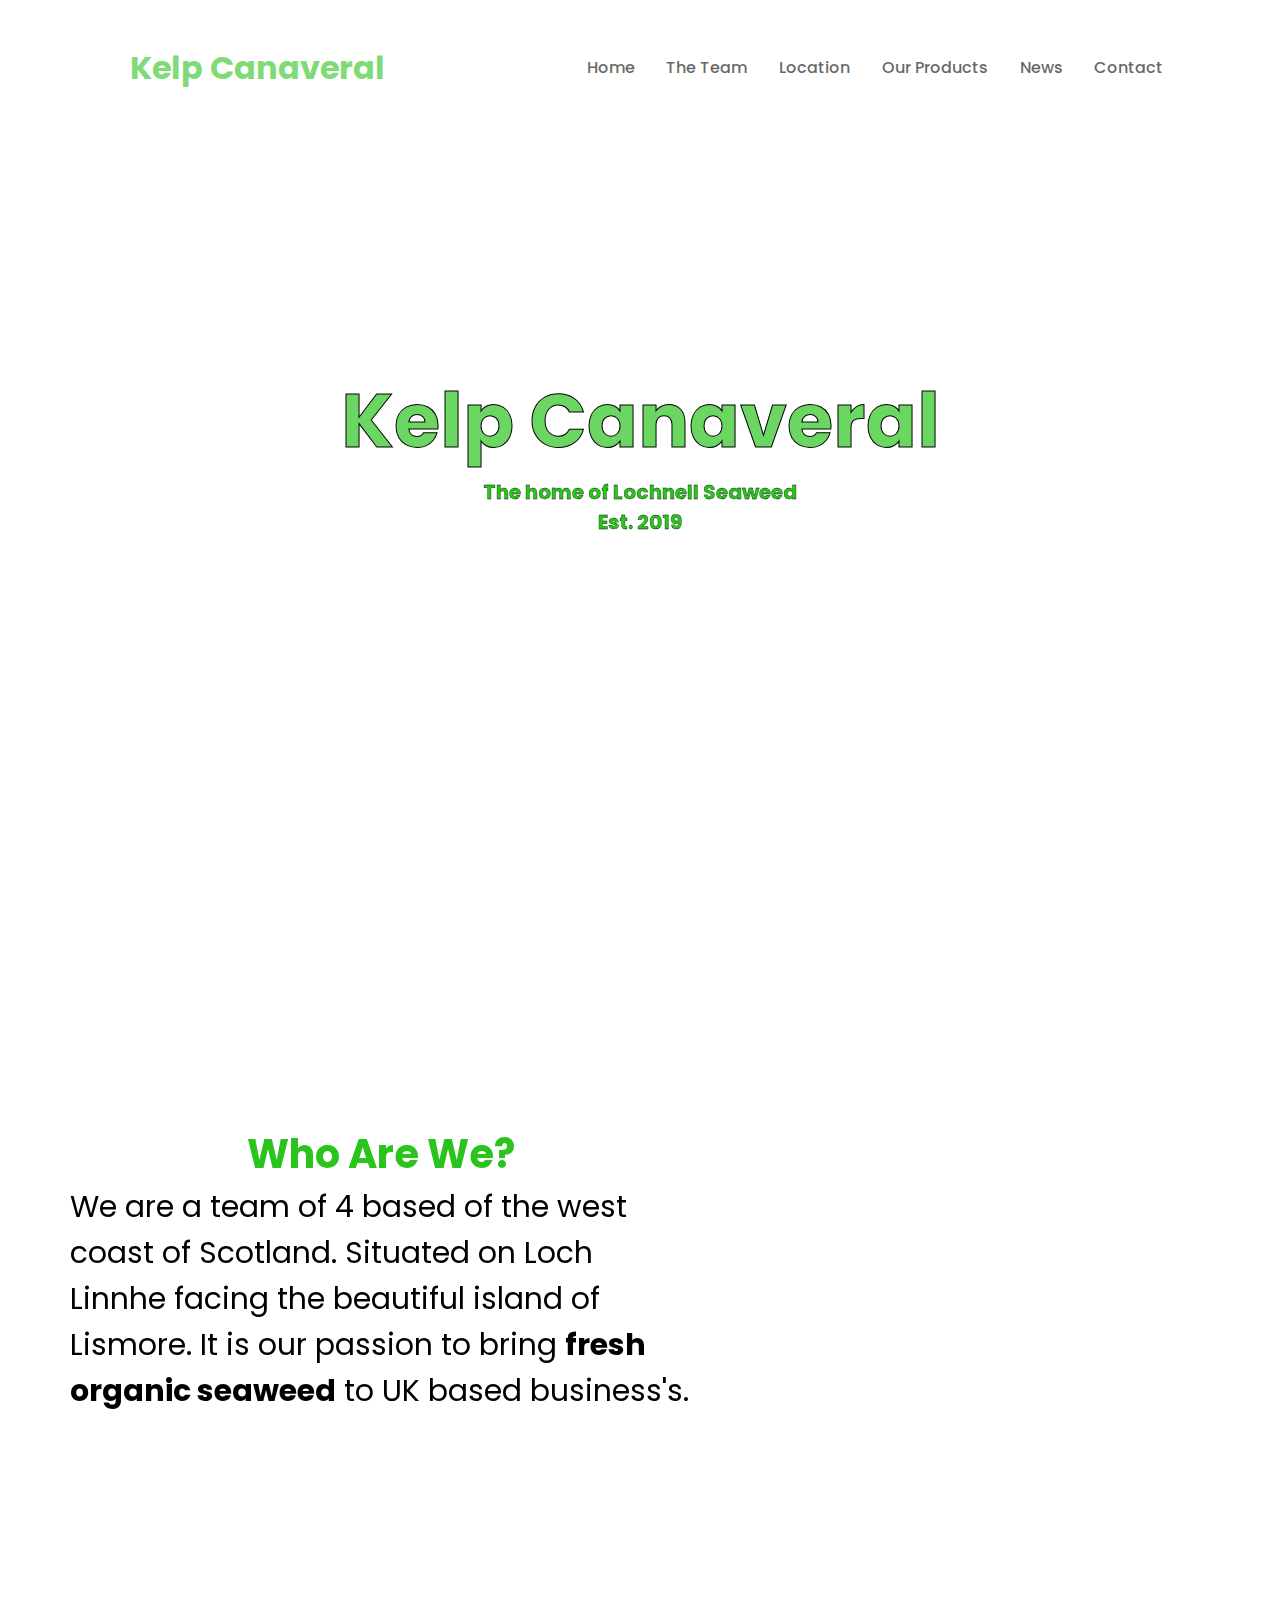
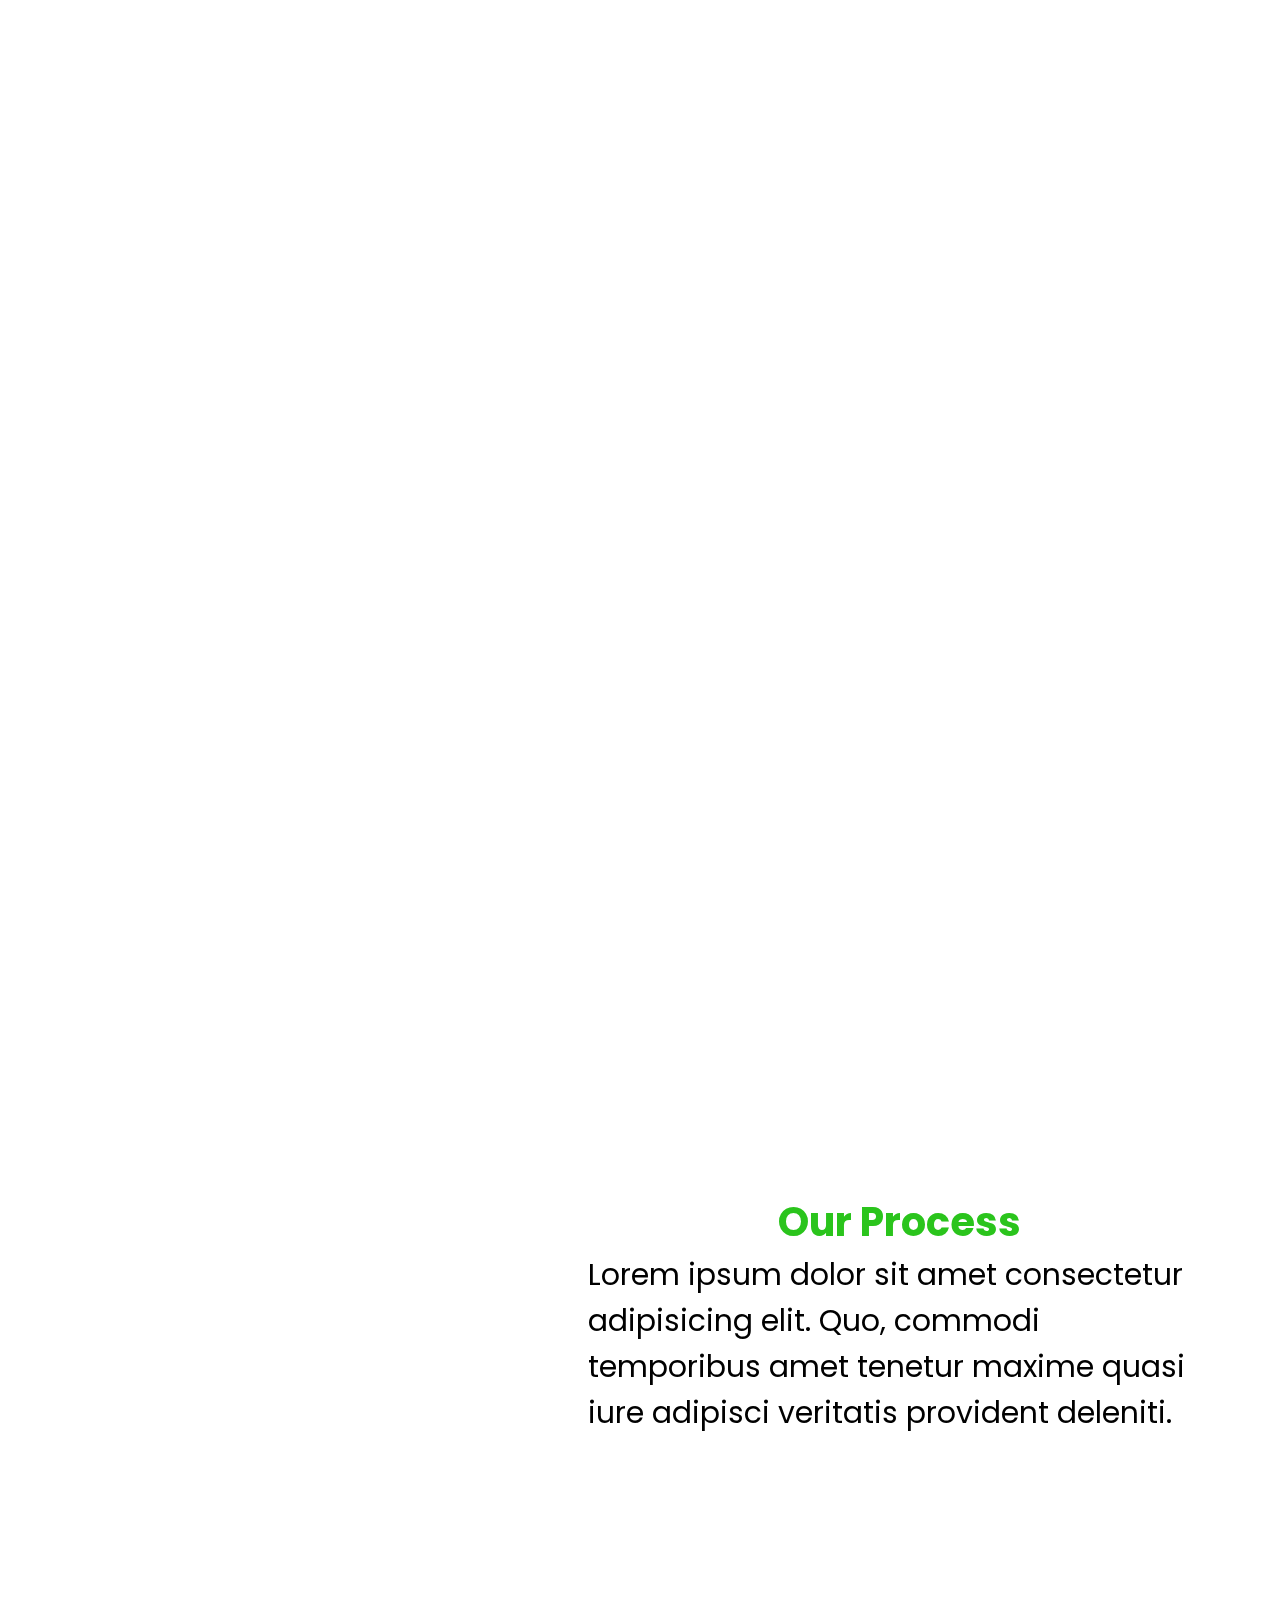
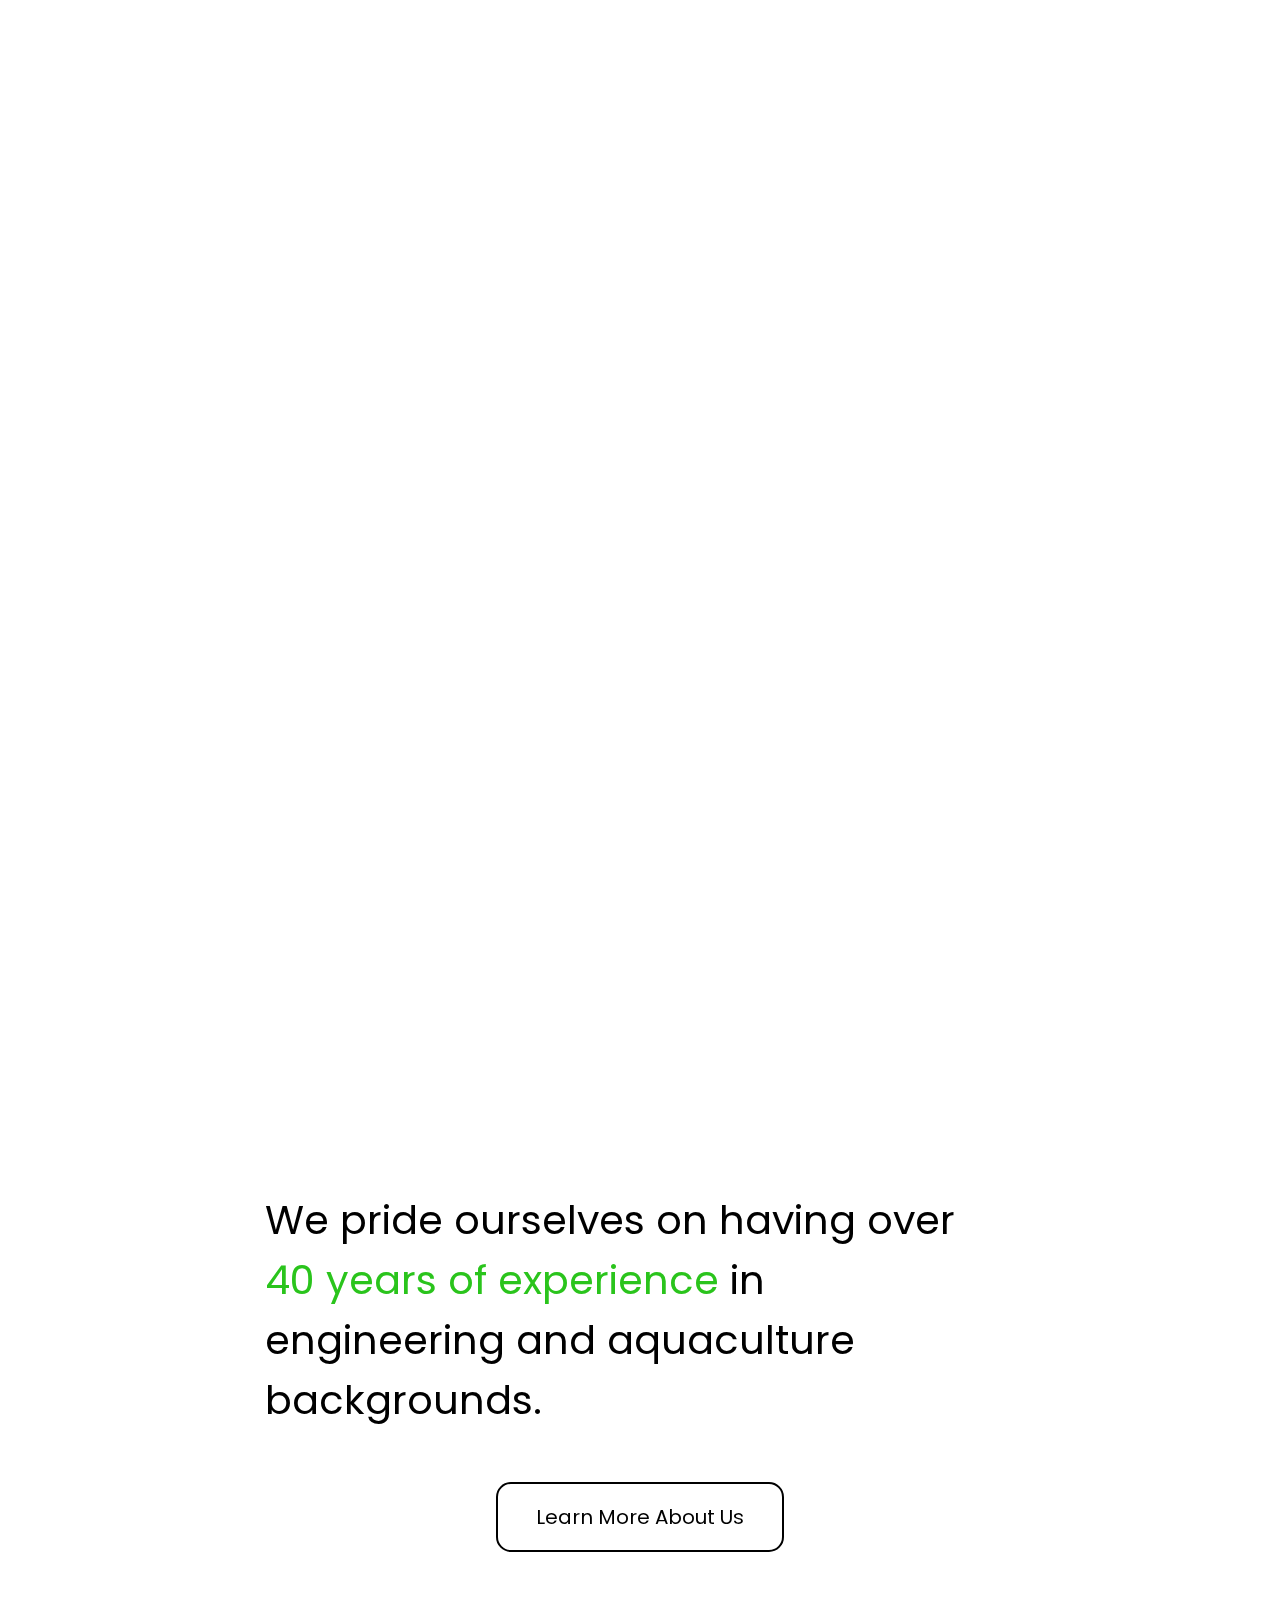
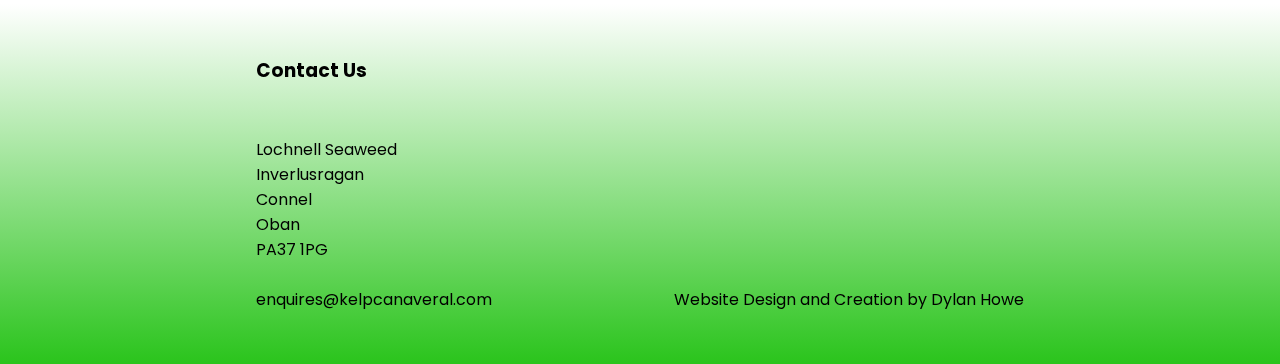
<file: WEBSITE/HTML/index.html>
<!DOCTYPE html>
<html>
    <head>
        <title> Lochnell Seaweed</title>
        <meta name="viewport" content="width=device-width,initial-scale=1">
        <link rel='stylesheet' href='../CSS/index/stylesM.css'>
        <link rel ='stylesheet' href='../CSS/index/styles.css' media ='screen and (min-width: 768px)'>

        <link rel='stylesheet' href='../CSS/NAV/navM.css' media='screen and (max-width: 768px)'>
        <link rel='stylesheet' href='../CSS/NAV/navT.css' media='screen and (min-width: 768px)'>

        <link rel='stylesheet' href='../CSS/FOOTER/footer.css'>
    </head>
    <body>
        <header>
            <h1>  Kelp Canaveral </h1>
            <div class='lanbut'>
                <div></div>
                <div></div>
                <div></div>
            </div>
            <nav>
                <ul>
                    <li><a href= 'index.html'>Home</a></li>
                    <li><a href= 'team.html'>The Team</a></li>
                    <li><a href= 'location.html'>Location</a></li>
                    <li><a href= 'products.html'>Our Products</a></li>
                    <li><a href= 'news.html'>News</a></li>
                    <li><a href= 'contact.html'>Contact</a></li>
                </ul>
            </nav>
        </header>
        <main>
            <section id='landing'>
                <div class='cont'>
                    <div id='burn'>
                        <h2>
                           Kelp Canaveral
                        </h2>
                    </div>
                    <h3>
                        The home of Lochnell Seaweed
                        <br>
                        Est. 2019
                    </h3>
                </div>
                <img src='../IMAGES/INDEX/waves/wave.svg' class='wave'>
            </section>
            <section id='sect2'>
                <div>
                    <h3>Who Are We?</h3>
                    <div class="cont">
                        <p>
                            We are a team of 4 based of the west coast of Scotland. Situated on Loch Linnhe 
                            facing the beautiful island of Lismore. It is our passion to bring <b> fresh organic seaweed</b>
                            to UK based business's. 
                        </p>
                    </div>
               </div>
               <div class='imgcont'>
                    <div class='circ1'></div>
                    <div class='circ2'></div>
               </div>
            </section>
            <section id='sect3'>
                <img src='../IMAGES/INDEX/waves/wave1.svg' class='wave1'>
                <ul>
                    <li> Fresh</li>
                    <li>Organic</li>
                    <li>Seaweed</li>
                </ul>
                <img src='../IMAGES/INDEX/waves/waves2.svg' class='wave2'>
            </section>
            <section id="sect4">
                <div>
                    <h3 class='fade-in-element hidden'>
                         Our Process
                    </h3>
                    <div class="cont">
                    <p>
                        Lorem ipsum dolor sit amet consectetur 
                        adipisicing elit. Quo, commodi temporibus 
                        amet tenetur maxime quasi iure adipisci veritatis
                         provident deleniti.
                    </p>
                    </div>
                </div>
                <div class='imgcont'>
                    <div class='circ1 s'></div>
                    <div class='circ2 s'></div>
               </div>
            </section>
            <section id='sect5'>
                <img src='../IMAGES/INDEX/waves/waves3.svg' class='waves3'>
                <ul>
                    <li> Sustainable</li>
                    <li>and</li>
                    <li> Scottish</li>
                </ul>
                <img src='../IMAGES/INDEX/waves/waves4.svg' class= 'waves4'>
            </section>
            <section id="sect6">
                <p>   
                    We pride ourselves on having over <large> 40 
                    years of experience </large>in engineering and aquaculture backgrounds.
                </p>
                <a href= 'team.html'><button>Learn More About Us</button></a>
            </section>
        </main>
        <footer>
            <h3>Contact Us</h3>
            <p>
                Lochnell Seaweed <br>
                Inverlusragan <br>
                Connel <br>
                Oban <br>
                PA37 1PG<br>
                <br>
                <a href= 'malito: enquires@kelpcanaveral.com'>
                    enquires@kelpcanaveral.com
                </a>
                <br>
                <b>
                    Website Design and Creation by Dylan Howe
                </b>
            </p>
            
        </footer>
        <script src='../JAVA/navJava.js'></script>
    </body>
</html>
</file>
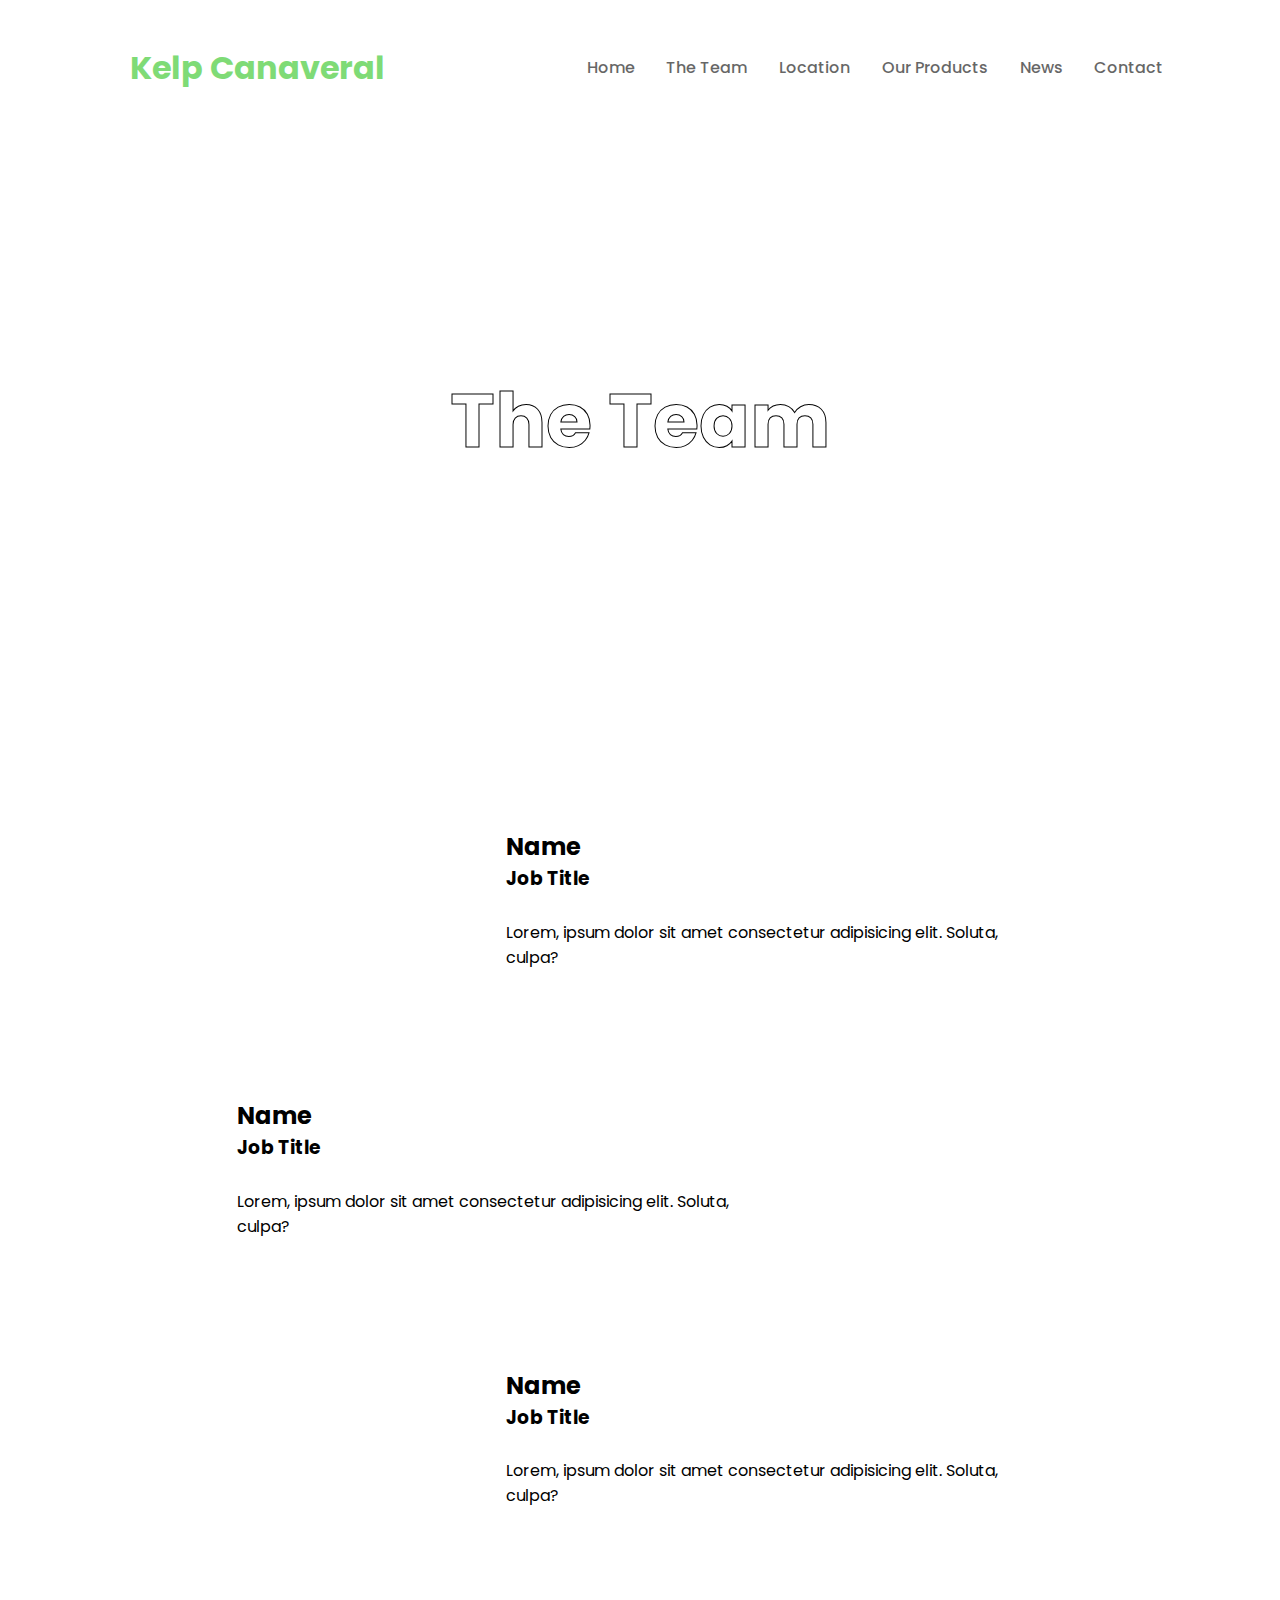
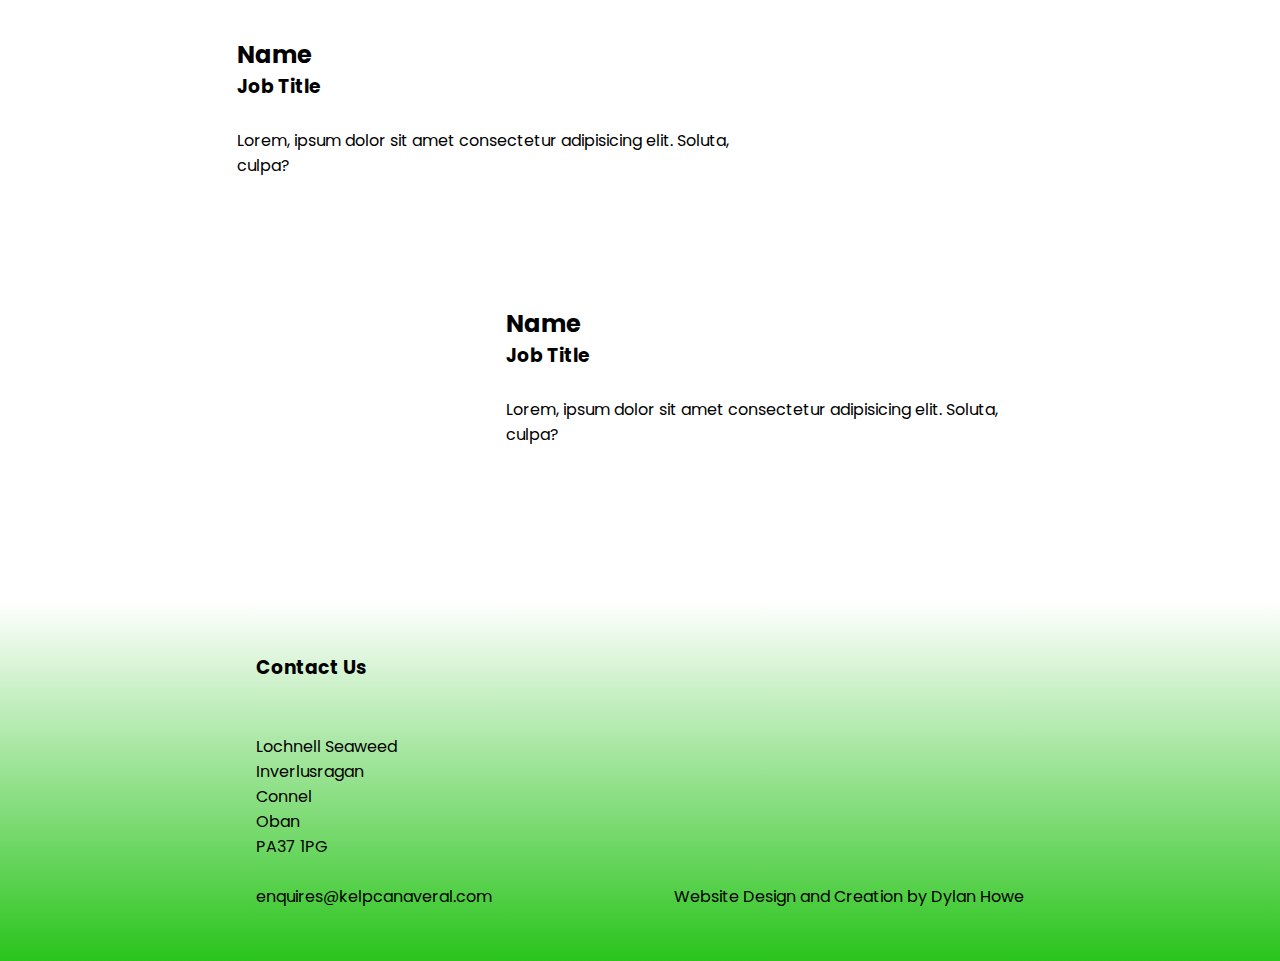
<file: WEBSITE/HTML/team.html>
<!DOCTYPE html>
<html>
    <head>
        <title> Lochnell Seaweed</title>
        <meta name="viewport" content="width=device-width,initial-scale=1">
        <link rel='stylesheet' href='../CSS/team/stylesM.css'>
        <link rel ='stylesheet' href='../CSS/team/styles.css' media ='screen and (min-width: 768px)'>

        <link rel='stylesheet' href='../CSS/NAV/navM.css' media='screen and (max-width: 768px)'>
        <link rel='stylesheet' href='../CSS/NAV/navT.css' media='screen and (min-width: 768px)'>

        <link rel='stylesheet' href='../CSS/FOOTER/footer.css'>
    </head>
    <body>
        <header>
            <h1>  Kelp Canaveral </h1>
            <div class='lanbut'>
                <div></div>
                <div></div>
                <div></div>
            </div>
            <nav>
                <ul>
                    <li><a href= 'index.html'>Home</a></li>
                    <li><a href= 'team.html'>The Team</a></li>
                    <li><a href= 'location.html'>Location</a></li>
                    <li><a href= 'products.html'>Our Products</a></li>
                    <li><a href= 'news.html'>News</a></li>
                    <li><a href= 'contact.html'>Contact</a></li>
                </ul>
            </nav>
        </header>
        <main>
            <section id ='landing'>
                <h1>
                    The Team
                </h1>
                <img src='../IMAGES/INDEX/waves/waves4.svg'>
            </section>
            <section id = 'people'>
                <div class='cont one'>
                    <div class ='img'></div>
                    <div class='info'>
                    <h2>Name</h2>
                    <h3>Job Title</h3>
                    <p>
                        Lorem, ipsum dolor sit amet consectetur 
                        adipisicing elit. Soluta, culpa?
                    </p>
                    </div>
                </div>

                <div class='cont two'>
                    <div class ='img'></div>
                    <div class='info'>
                    <h2>Name</h2>
                    <h3>Job Title</h3>
                    <p>
                        Lorem, ipsum dolor sit amet consectetur 
                        adipisicing elit. Soluta, culpa?
                    </p>
                    </div>
                </div>

                <div class='cont three'>
                    <div class ='img'></div>
                    <div class='info'>
                    <h2>Name</h2>
                    <h3>Job Title</h3>
                    <p>
                        Lorem, ipsum dolor sit amet consectetur 
                        adipisicing elit. Soluta, culpa?
                    </p>
                    </div>
                </div>

                <div class='cont four'>
                    <div class ='img'></div>
                    <div class='info'>
                    <h2>Name</h2>
                    <h3>Job Title</h3>
                    <p>
                        Lorem, ipsum dolor sit amet consectetur 
                        adipisicing elit. Soluta, culpa?
                    </p>
                    </div>
                </div>

                <div class='cont five'>
                    <div class ='img'></div>
                    <div class='info'>
                    <h2>Name</h2>
                    <h3>Job Title</h3>
                    <p>
                        Lorem, ipsum dolor sit amet consectetur 
                        adipisicing elit. Soluta, culpa?
                    </p>
                    </div>
                </div>
            </section>
        </main>
        <footer>
            <h3>Contact Us</h3>
            <p>
                Lochnell Seaweed <br>
                Inverlusragan <br>
                Connel <br>
                Oban <br>
                PA37 1PG<br>
                <br>
                <a href= 'malito: enquires@kelpcanaveral.com'>
                    enquires@kelpcanaveral.com
                </a>
                <br>
                <b>
                    Website Design and Creation by Dylan Howe
                </b>
            </p>
            
        </footer>
        <script src='../JAVA/navJava.js'></script>
    </body>
</html>
</file>
<file: WEBSITE/CSS/index/stylesM.css>
/*============================= LANDING PAGE====================*/
#landing{
    min-height: 100vh;
    width: 100vw;
    z-index: -1;
    background: url(http://www.lismoreholiday.co.uk/images/lismore-island/02.jpg);
    background-size: cover;
    background-attachment: fixed;
}
#landing .cont{
    width: inherit;
    height: 100vh;
    display: flex;
    flex-direction: column;
    align-items: center;
    justify-content: center;
    color:  rgba(42, 196, 28, 0.692);
}
#burn{
    mix-blend-mode:color-dodge;
}
#landing .cont h2{
    font-size: 75px;
    max-width: 98vw;
    text-align: center;
    -webkit-text-stroke-width: 1px;
    -webkit-text-stroke-color: black;
}
#landing .cont h3{
    font-size:20px;
    color: rgb(42, 196, 28);
    -webkit-text-stroke-width: 0.3px;
    -webkit-text-stroke-color: rgb(5, 5, 5);
    text-align: center; 
}
#landing .wave{
    margin-bottom: -1vh;
    margin-top: -10vh;
}



/*====================================SECTION 2 =================================*/

#sect2, #sect4{
    width: 100vw;
    min-height: calc(100vw * 0.4);
    z-index: 1;
    background:white;
    padding-bottom: 5vh;
    display: flex; flex-direction: column;
    align-items: center;justify-content: space-evenly;
}

#sect2 h3, #sect4 h3{
    text-align: center;
    margin-top: 5vh;
    font-size: 40px;
    color:rgb(42, 196, 28);
}
#sect2 .cont, #sect4 .cont{
    width: 100%;
    max-width: 750px;
    display:flex;
    align-items:center;justify-content: center;
    padding: 0 5vw 0 5vw;
}
#sect2 p, #sect4 p{
    font-size: min(30px,200%);
    text-align: left;
}


/*===================================SECTION 3 ================================*/
#sect3 {
    width: 100vw;
    background: url(https://ec.europa.eu/jrc/sites/default/files/styles/normal-responsive/public/divedog_adobestock_115213221.jpeg?itok=n3xgOTuW);
    background-attachment: fixed;
    background-size: cover;
}
#sect3 ul{
    width: 100%; height: 80vh;
    display: flex; flex-direction: column;
    justify-content: space-evenly; align-items: center;
    z-index: 1;
    list-style-type: none;
    margin-top: -10vh;
    margin-bottom: -10vh;
}
#sect3 li{
    font-size: 50px;
    color: white;
}
#sect3 .wave2{
    margin-bottom: -1vh;
}
#sect3 .wave1{
    margin-top: -0.1vh;
}
/*=================================SECTION 4==============================*/
/* 
        Covered in section 2 CSS
*/

/*=============================SECTION 5==========================*/

#sect5 {
    width: 100vw;
    background: url(https://d3teiib5p3f439.cloudfront.net/news/wp-content/uploads/2015/04/buchan.jpg);
    background-attachment: fixed;
    background-size: cover;
}
#sect5 ul{
    height: 60vh; width: 100%;
    display: flex; flex-direction: column;
    justify-content: space-evenly; align-items: center;
    z-index: 1;
    list-style-type: none;
}
#sect5 li{
    font-size: 60px;
    color: white;
}
@media screen and (min-width:768px) {
    #sect5 li, #sect3 li {
        font-size: 100px;
    }
}
#sect5 .waves3{
    margin-top: -0.1vh;
}
#sect5 .waves4{
    margin-bottom: -1vh;
}

/*==================================SECTION 6 ======================*/

#sect6{
    min-height: calc(100vw * 0.4);
    background: white; 
    width: 100vw;
    padding: 5vh 5vw 5vh 5vw;
    display: flex;flex-direction: column;
    align-items: center; justify-content: space-evenly;
}
#sect6 p{
    font-size: 40px;
    margin: 5vh 2.5vw 5vh 2.5vw;
    max-width: 750px;
}
#sect6 large{
    color: rgb(42, 196, 28);
}
#sect6 a{
  max-width: 300px;
}
#sect6 button{
    width: inherit;
    height: inherit;
    padding: 2vh 3vw 2vh 3vw;
    outline: none;
    border: 2px solid black;
    background: none;
    font-size: 20px;
    border-radius: 15px;
    transition: 1s ease;
}
#sect6 button:hover{
    background: rgb(42, 196, 28);
    color: white;
    box-shadow: 5px 5px 5px; 
    transition: 1s ease;
}
</file>
<file: WEBSITE/CSS/index/styles.css>
/*===================================SECTION 2==================*/
#sect2{
    flex-direction: row;
}
#sect4{
    flex-direction: row-reverse;
}
#sect2 .imgcont, #sect4 .imgcont{
    height: calc((100vw * 0.4)*0.95);
    width: 40vw;
}
.circ1, .circ2{
    height: 65%;
    aspect-ratio: 1;
    border-radius: 50%;
    transition: 2s ease-in-out;
}
.circ2{
    float: right;
    margin-top: -35%;
    background: url('https://u4d2z7k9.rocketcdn.me/wp-content/uploads/2020/05/Webp.net-resizeimage-97.jpg');
    background-size: cover;
    
}
.circ2.s{
    float:left;
    background: url('http://jdrf.org.uk/wp-content/uploads/2018/08/seaweed-cure-type-1-diabetes.jpg');
    background-size: cover;
}

.circ1.s{
    float:right;
    background: url('https://www.thoughtco.com/thmb/OzMy1FZxtss6ZVa4BJr9LNafDck=/2121x1193/smart/filters:no_upscale()/sb10067953j-001-56a5f6d75f9b58b7d0df4f26.jpg');
    background-size: cover; 
}
.circ1{
    background: url('https://cdn.britannica.com/07/155207-050-2EFD049F/Bladder-wrack-brown-alga-coasts-Atlantic-Ocean.jpg');
    background-size: cover;
}
.circ1:hover,.circ2:hover{
    height: 75%;
    transition: 2s ease-in-out
}
</file>
<file: WEBSITE/CSS/NAV/navM.css>
@import url('https://fonts.googleapis.com/css2?family=Poppins:ital,wght@0,100;0,200;0,300;0,400;0,500;0,600;1,100;1,200;1,300;1,400;1,500&display=swap');
*{
    margin:0 ;
    padding: 0;
    box-sizing: border-box;
    font-family: 'Poppins';
}
header{
    background: rgba(255,255,255,0.6);
    height: 15vh; 
    display: flex;
    align-items: center;
    justify-content: space-around;
    position: fixed;
    z-index: 100;
    width: 100vw;
}
header h1{
    color: rgb(42, 196, 28);
    cursor: pointer;
}
nav{
    height: 90vh;
    position: absolute;
    top: 15vh;
    right: -100vw;
    width: 100vw;
    background: rgba(255,255,255,0.6);
}
nav ul{
    width: 100%;
    height: 100%;
    display: flex;
    justify-content: space-between;
    align-items: center;
    flex-direction: column;
    list-style-type: none;
    font-size: 30px;
}
nav a {
    color: black;
    text-decoration: none;
    transition: 0.4s ease;
}
nav a:hover{
    color: rgb(42, 196, 28);
    transition: 0.4s ease;
}
.lanbut{
    height: 5vh;
    width: 50px;
    display: flex;
    flex-direction: column;
    justify-content: space-between;
    cursor: pointer;
}
.lanbut div{
    height: 20%;
    width: 100%;
    background: black;
    border-radius: 7px;
}
.active{
    transform: translateX(-100vw);
    transition: 1s ease;
}
.notactive{
    transform: translateX(100vw);
    transition: 1.5s ease-in-out;
}
</file>
<file: WEBSITE/CSS/NAV/navT.css>
@import url('https://fonts.googleapis.com/css2?family=Poppins:ital,wght@0,100;0,200;0,300;0,400;0,500;0,600;1,100;1,200;1,300;1,400;1,500&display=swap');
*{
    margin:0 ;
    padding: 0;
    box-sizing: border-box;
    font-family: 'Poppins';
}
.lanbut{
    display: none;
}
nav{
    transform: translateX(0px);
    width: 50%;
    height: 5vh;
    background: none;
    position: initial;
}
*{
    margin:0 ;
    padding: 0;
    box-sizing: border-box;
}
header{
    background: white;
    opacity: 0.6;
    height: 15vh; 
    display: flex;
    align-items: center;
    justify-content: space-around;
    position: fixed;
    width: 100vw;
    z-index: 100;
}
header h1{
    color: rgb(42, 196, 28);
    cursor: pointer;
    margin-left: 5vh;
}
nav{
    width: 70%;
    display: flex;
    align-items: center;
}
nav ul{
    width: 100%;
    height: 100%;
    display: flex;
    list-style-type: none;
    justify-content: space-evenly;
    align-items: center;
}
nav a{
    text-decoration: none;
    font-family: 'Poppins';
    font-weight: 500;
    color: black;
    transition: 0.5s ease;
}
nav a:hover{
    color: rgb(42, 196, 28);
    transition: 0.4s ease;
}
@media screen and (min-width: 1024px){
    nav{
        width: 50%;
    }
}
</file>
<file: WEBSITE/CSS/FOOTER/footer.css>
footer{
    background: linear-gradient(white, rgb(42, 196, 28));
    height: 40vh;
    display: flex;
    flex-direction: column;
    justify-content: space-evenly;
    padding-left: 5vw;
    padding-right: 5vw;
}
footer a{
    text-decoration: none;
    color:black;
}
footer b{
    font-weight: normal;
}
@media screen and (min-width: 1024px){
    footer{
        padding-left: 20vw;
        padding-right: 20vw;
    }
    footer b{
        float: right;
        font-weight: normal;
    }
    footer b{
        display: none;
    }
    footer a::after{
        content: 'Website Design and Creation by Dylan Howe';
        float: right;
    }
}
</file>
<file: WEBSITE/CSS/team/stylesM.css>
/*================================LANDING=================================*/

#landing{
    min-height: 85vh;
    display: flex; flex-direction: column;
    align-items:center;justify-content: center;
    background: url(https://seaweedsolutions.com/images/_s/underwater-seaweed-farm.jpg);
    background-attachment: fixed;
    background-size: cover;
}
#landing h1{
    margin-top: 40vh;
    font-size: 75px;
    max-width: 98vw;
    color: white;
    text-align: center;
    -webkit-text-stroke-width: 1px;
    -webkit-text-stroke-color: black;
}
#landing img{
    margin-bottom: -0.1vh;
}

/*==================people==================*/
@media screen and (max-width: 768px){
    #people .cont{
       display:flex;
        flex-direction: column;
        justify-content: center; align-items: center;
        padding: 5vh 10vw 5vw 10vw;
    }
    #people .cont .img{
   background: url(https://cdn.pixabay.com/photo/2013/07/13/10/44/man-157699_1280.png);
    background-size: cover;
    width: 60%;
    aspect-ratio: 1;
    border-radius: 50% ;
    }
}
</file>
<file: WEBSITE/CSS/team/styles.css>
/*===========================people===========================*/

#people{
    padding: 5vh 15vw 5vh 15vw;
}
#people .cont{
    display: flex;
    justify-content: space-around;
    margin-bottom: 10vh;
}
.two, .four{
    flex-direction:  row-reverse;
}
#people .cont .info{
    width: 60%;
    display: flex; flex-direction: column;
    justify-content:center;
}
#people .cont .info h3{
    margin-bottom: 5%;
}
#people .cont .img{
   width: 20%;
   aspect-ratio: 1;
   border-radius: 50%;
   background: url(https://cdn.pixabay.com/photo/2013/07/13/10/44/man-157699_1280.png);
   background-size: cover;
}
</file>
